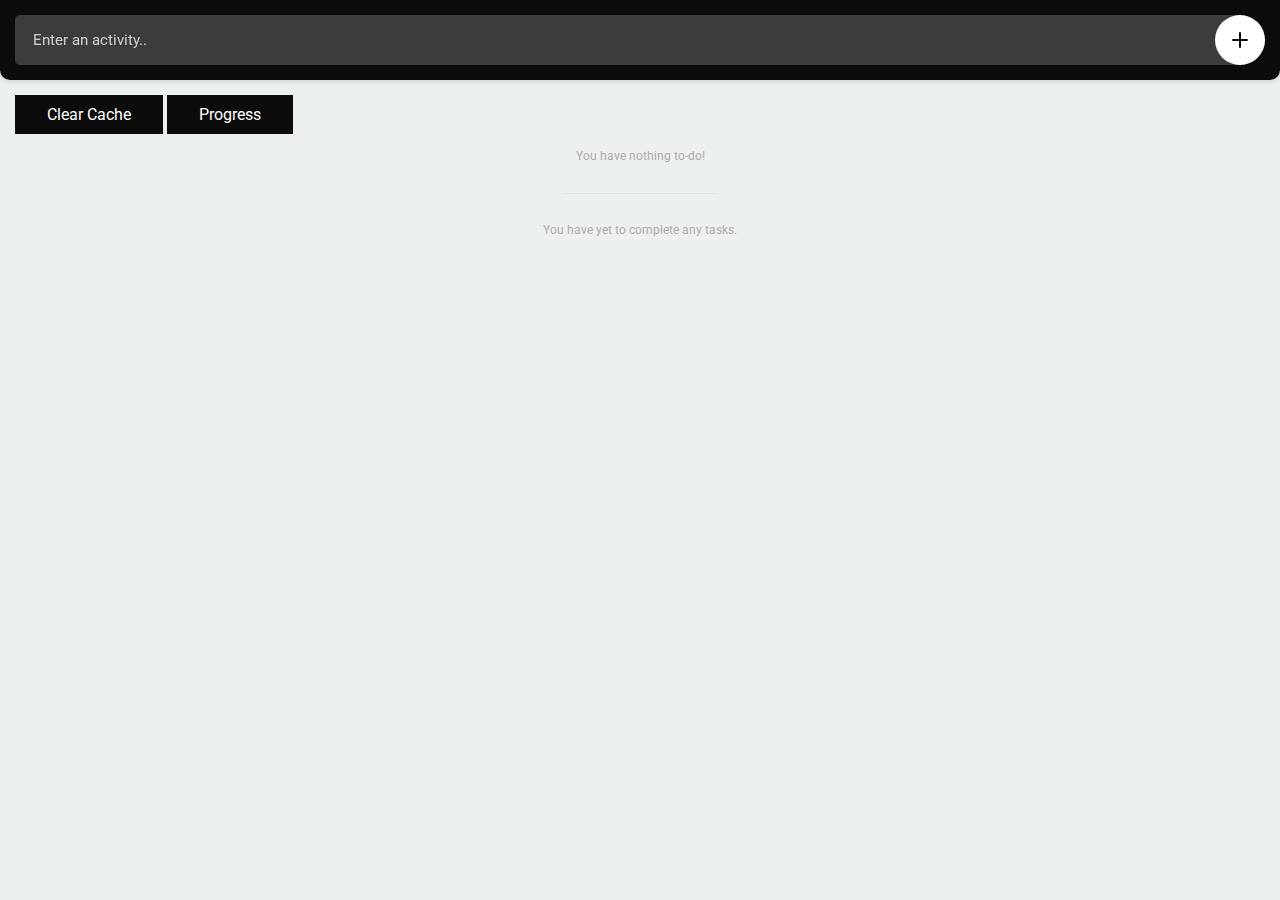
<file: index.html>
<!DOCTYPE html>
<html>
	<head>
        <!-- Content Type Meta tag -->
        <meta http-equiv="Content-Type" content="text/html; charset=UTF-8">
        
        <!--Responsive Viewport Meta tag-->
        <meta name="viewport" content="width=device-width, initial-scale=1, user-scalable=no">
        
        
		<title>Todo list app</title>
        
		<!-- Roboto font embed -->
		<link href="https://fonts.googleapis.com/css?family=Roboto:400,500,700" rel="stylesheet">

		<!-- Stylesheets -->
		<link rel="stylesheet" type="text/css" href="css/reset.min.css">
		<link rel="stylesheet" type="text/css" href="css/style.css">
	</head>
	<body>

		<div id="first">
			<header>
				<input type="text" placeholder="Enter an activity.." id="item">
				<button id="add">
					<svg version="1.1" xmlns="http://www.w3.org/2000/svg" xmlns:xlink="http://www.w3.org/1999/xlink" x="0px" y="0px"viewBox="0 0 16 16" style="enable-background:new 0 0 16 16;" xml:space="preserve"><g><path class="fill" d="M16,8c0,0.5-0.5,1-1,1H9v6c0,0.5-0.5,1-1,1s-1-0.5-1-1V9H1C0.5,9,0,8.5,0,8s0.5-1,1-1h6V1c0-0.5,0.5-1,1-1s1,0.5,1,1v6h6C15.5,7,16,7.5,16,8z"/></g></svg>
				</button>
			</header>
	
			<div class="container">
				<button id="first_button" class="button">Clear Cache</button>
				<button id="second_button" class="button">Progress</button>
				<!-- Uncompleted tasks -->
				<ul class="todo" id="todo"></ul>
	
				<!-- Completed tasks -->
				<ul class="todo" id="completed"></ul>
			</div>
		</div>

		<div id="second" class="hidden">
			<div class="container">
				<button id="third_button" class="button">Clear Cache</button>
				<button id="fourth_button" class="button">Go Back</button>
			</div>
			<section id="main" class="wrapper">
				<div class="container">
					<select>
						<option value="-1">Select</option>
					</select>
				</div>
			</section>
			<div class="container">
				<div id="division">
					
				</div>
			</div>
		</div>

		<!-- JavaScripts -->
		<script type="text/javascript" src="https://d3js.org/d3.v3.js"></script>
		<script type="text/javascript" src="js/script.js" ></script>
		<script type="text/javascript" src="js/script2.js" ></script>
	</body>
</html>
</file>
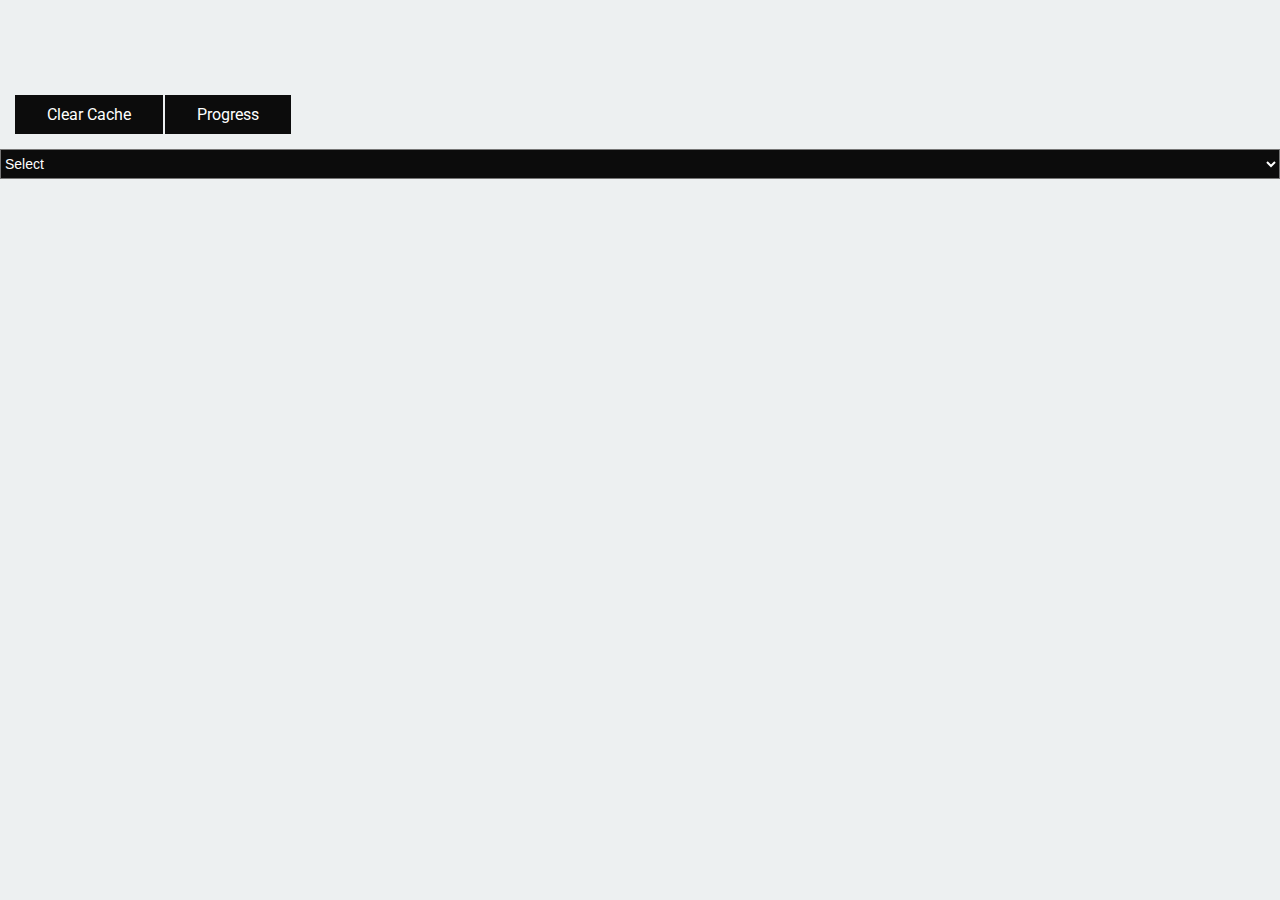
<file: chart.html>
<!DOCTYPE html>
<meta charset="utf-8">
<style>

body {
  font: 10px sans-serif;
}

.axis path,
.axis line {
  fill: none;
  stroke: #000;
  shape-rendering: crispEdges;
}

.grid path,
.grid line {
  fill: none;
  stroke: rgba(0, 0, 0, 0.25);
  shape-rendering: crispEdges;
}

.x.axis path {
  display: none;
}

.line {
  fill: none;
  stroke-width: 2.5px;
}
</style>
<head>
    <!-- Content Type Meta tag -->
    <meta http-equiv="Content-Type" content="text/html; charset=UTF-8">
    
    <!--Responsive Viewport Meta tag-->
    <meta name="viewport" content="width=device-width, initial-scale=1, user-scalable=no">
    
    
    <title>Todo list app</title>
    
    <!-- Roboto font embed -->
    <link href="https://fonts.googleapis.com/css?family=Roboto:400,500,700" rel="stylesheet">

    <!-- Stylesheets -->
    <link rel="stylesheet" type="text/css" href="css/reset.min.css">
    <!-- <link rel="stylesheet" type="text/css" href="css/main.css"> -->
    <link rel="stylesheet" type="text/css" href="css/style.css">
</head>
<body>
    <div class="container">
        <button class="button">Clear Cache</button>
        <button class="button">Progress</button>
    </div>
    <section id="main" class="wrapper">
        <div class="inner">
            <select>
                <option value="-1">Select</option>
            </select>
        </div>
    </section>
    <div class="container">
        <div id="division">
            
        </div>
    </div>
<script src="https://d3js.org/d3.v3.js"></script>
<script type="text/javascript" src="js/script2.js"></script>
<script type="text/javascript" src="js/script.js" ></script>
</body>
</html>
</file>
<file: css/style.css>
@charset "UTF-8";

body {
  background: #edf0f1;
  padding: 80px 0 0 0;
}

body, input, button {
  font-family: 'Roboto', sans-serif;
}

.noFill {
  fill: none;
}

header {
  width: 100%;
  height: 80px;

  position: fixed;
  padding: 15px;
  top: 0;
  left: 0;
  z-index: 5;

  background: #0c0c0c;
  box-shadow: 0px 2px 4px rgba(44, 62, 80, 0.15);
  border-bottom-right-radius: 10px;
  border-bottom-left-radius: 10px;
}

header input {
  width: 100%;
  height: 50px;
  float: left;
  color: #fff;
  font-size: 15px;
  font-weight: 400;
  text-indent: 18px;
  padding: 0 60px 0 0;
  background: rgba(255, 255, 255, 0.2);
  border-radius: 5px 25px 25px 5px;
  border: 0px;
  box-shadow: none;
  outline: none;

  -webkit-appearance: none;
  -moz-appearance: none;
}

header input::-webkit-input-placeholder {
  color: rgba(255, 255, 255, 0.75);
}

header input:-moz-input-placeholder {
  color: rgba(255, 255, 255, 0.75);
}

header input::-moz-input-placeholder {
  color: rgba(255, 255, 255, 0.75);
}

header input:-ms-input-placeholder {
  color: rgba(255, 255, 255, 0.75);
}

header button {
  width: 50px;
  height: 50px;

  position:absolute;
  top:15px;
  right:15px;
  z-index:2;

  border-radius: 25px;
  background: #fff;
  border: 0px;
  box-shadow: none;
  outline: none;
  cursor: pointer;

  -webkit-appearance: none;
  -moz-appearance: none;
}

header button svg {
  width: 16px;
  height: 16px;

  position: absolute;
  top: 50%;
  left: 50%;

  margin: -8px 0 0 -8px;
}

header button svg .fill {
  fill: #0c0c0c;
}

.container {
  width: 100%;
  float: left;
  padding: 15px;
}

ul.todo {
  width: 100%;
  float: left;
}

ul.todo li {
  width: 100%;
  min-height: 50px;
  float: left;
  font-size: 14px;
  font-weight: 500;
  color: #444;
  line-height: 22px;

  background: #fff;
  border-radius: 5px;
  position: relative;
  box-shadow: 0px 1px 2px rgba(44, 62, 80, 0.10);
  margin: 0 0 10px 0;
  padding: 14px 100px 14px 14px;
  word-break: break-word;
}

ul.todo li:last-of-type {
  margin: 0;
}

ul.todo li .buttons {
  width: 100px;
  height: 50px;

  position: absolute;
  top: 0;
  right: 0;
}

ul.todo li .buttons button {
  width: 50px;
  height: 50px;
  float: left;
  background: none;
  position: relative;
  border: 0px;
  box-shadow: none;
  outline: none;
  cursor: pointer;

  -webkit-appearance: none;
  -moz-appearance: none;
}

ul.todo li .buttons button:last-of-type:before {
  content: '';
  width: 1px;
  height: 30px;
  background: #edf0f1;

  position: absolute;
  top: 10px;
  left: 0;
}

ul.todo li .buttons button svg {
  width: 22px;
  height: 22px;

  position: absolute;
  top: 50%;
  left: 50%;

  margin: -11px 0 0 -11px;
}

ul.todo li .buttons button.complete svg {
  border-radius: 11px;
  border: 1.5px solid #0c0c0c;

  transition: background 0.2s ease;
}

ul.todo#completed li .buttons button.complete svg {
  background: #0c0c0c;
  border: 0px;
}

ul.todo:not(#completed) li .buttons button.complete:hover svg {
  background: rgba(10, 10, 10, 0.75);
}

ul.todo:not(#completed) li .buttons button.complete:hover svg .fill {
  fill: #fff;
}

ul.todo#completed li .buttons button.complete svg .fill {
  fill: #fff;
}

ul.todo li .buttons button svg .fill {
  transition: fill 0.2s ease;
}

ul.todo li .buttons button.remove svg .fill {
  fill: #c0cecb;
}

ul.todo li .buttons button.remove:hover svg .fill {
  fill: #0c0c0c;
}

ul.todo li .buttons button.complete svg .fill {
  fill: #0c0c0c;
}

ul.todo#completed {
  position: relative;
  padding: 60px 0 0 0;
}

ul.todo#completed:before {
  content: '';
  width: 150px;
  height: 1px;
  background: #d8e5e0;

  position: absolute;
  top: 30px;
  left: 50%;

  margin: 0 0 0 -75px;
}

ul.todo#todo:empty:after {
  content: 'You have nothing to-do!';
  margin: 15px 0 0 0;
}

ul.todo#completed:empty:after {
  content: 'You have yet to complete any tasks.';
}

ul.todo#todo:after,
ul.todo#completed:after {
  width: 100%;
  display: block;
  text-align: center;
  font-size: 12px;
  color: #aaa;
}
.button {
  background-color: #0c0c0c;
  border: none;
  color: white;
  padding: 10px 32px;
  text-align: center;
  text-decoration: none;
  display: inline-block;
  font-size: 16px;
  cursor: pointer;
}

.button:hover{
  background-color: brown;
}

.hidden{
  display: none;
}

select{
  height: 30px;
  width: 100%;
  background-color: #0c0c0c;
  color: white;
  font-size: 14px;
}
</file>
<file: css/main.css>
@charset "UTF-8";
@import url(font-awesome.min.css);
@import "https://fonts.googleapis.com/css?family=Source+Sans+Pro:300,400,600";

/*
	Projection by TEMPLATED
	templated.co @templatedco
	Released for free under the Creative Commons Attribution 3.0 license (templated.co/license)
*/

/* Reset */

	html, body, div, span, applet, object, iframe, h1, h2, h3, h4, h5, h6, p, blockquote, pre, a, abbr, acronym, address, big, cite, code, del, dfn, em, img, ins, kbd, q, s, samp, small, strike, strong, sub, sup, tt, var, b, u, i, center, dl, dt, dd, ol, ul, li, fieldset, form, label, legend, table, caption, tbody, tfoot, thead, tr, th, td, article, aside, canvas, details, embed, figure, figcaption, footer, header, hgroup, menu, nav, output, ruby, section, summary, time, mark, audio, video {
		margin: 0;
		padding: 0;
		border: 0;
		font-size: 100%;
		font: inherit;
		vertical-align: baseline;
	}

	article, aside, details, figcaption, figure, footer, header, hgroup, menu, nav, section {
		display: block;
	}

	body {
		line-height: 1;
	}

	ol, ul {
		list-style: none;
	}

	blockquote, q {
		quotes: none;
	}

	blockquote:before, blockquote:after, q:before, q:after {
		content: '';
		content: none;
	}

	table {
		border-collapse: collapse;
		border-spacing: 0;
	}

	body {
		-webkit-text-size-adjust: none;
	}

/* Box Model */

	*, *:before, *:after {
		-moz-box-sizing: border-box;
		-webkit-box-sizing: border-box;
		box-sizing: border-box;
	}

/* Containers */

	.container {
		margin-left: auto;
		margin-right: auto;
	}

	.container.\31 25\25 {
		width: 100%;
		max-width: 100em;
		min-width: 80em;
	}

	.container.\37 5\25 {
		width: 60em;
	}

	.container.\35 0\25 {
		width: 40em;
	}

	.container.\32 5\25 {
		width: 20em;
	}

	.container {
		width: 80em;
	}

	@media screen and (max-width: 1680px) {

		.container.\31 25\25 {
			width: 100%;
			max-width: 100em;
			min-width: 80em;
		}

		.container.\37 5\25 {
			width: 60em;
		}

		.container.\35 0\25 {
			width: 40em;
		}

		.container.\32 5\25 {
			width: 20em;
		}

		.container {
			width: 80em;
		}

	}

	@media screen and (max-width: 1280px) {

		.container.\31 25\25 {
			width: 100%;
			max-width: 81.25em;
			min-width: 65em;
		}

		.container.\37 5\25 {
			width: 48.75em;
		}

		.container.\35 0\25 {
			width: 32.5em;
		}

		.container.\32 5\25 {
			width: 16.25em;
		}

		.container {
			width: 65em;
		}

	}

	@media screen and (max-width: 980px) {

		.container.\31 25\25 {
			width: 100%;
			max-width: 112.5%;
			min-width: 90%;
		}

		.container.\37 5\25 {
			width: 67.5%;
		}

		.container.\35 0\25 {
			width: 45%;
		}

		.container.\32 5\25 {
			width: 22.5%;
		}

		.container {
			width: 90%;
		}

	}

	@media screen and (max-width: 736px) {

		.container.\31 25\25 {
			width: 100%;
			max-width: 112.5%;
			min-width: 90%;
		}

		.container.\37 5\25 {
			width: 67.5%;
		}

		.container.\35 0\25 {
			width: 45%;
		}

		.container.\32 5\25 {
			width: 22.5%;
		}

		.container {
			width: 90% !important;
		}

	}

	@media screen and (max-width: 480px) {

		.container.\31 25\25 {
			width: 100%;
			max-width: 112.5%;
			min-width: 90%;
		}

		.container.\37 5\25 {
			width: 67.5%;
		}

		.container.\35 0\25 {
			width: 45%;
		}

		.container.\32 5\25 {
			width: 22.5%;
		}

		.container {
			width: 90% !important;
		}

	}

/* Grid */

	.row {
		border-bottom: solid 1px transparent;
		-moz-box-sizing: border-box;
		-webkit-box-sizing: border-box;
		box-sizing: border-box;
	}

	.row > * {
		float: left;
		-moz-box-sizing: border-box;
		-webkit-box-sizing: border-box;
		box-sizing: border-box;
	}

	.row:after, .row:before {
		content: '';
		display: block;
		clear: both;
		height: 0;
	}

	.row.uniform > * > :first-child {
		margin-top: 0;
	}

	.row.uniform > * > :last-child {
		margin-bottom: 0;
	}

	.row.\30 \25 > * {
		padding: 0 0 0 0em;
	}

	.row.\30 \25 {
		margin: 0 0 -1px 0em;
	}

	.row.uniform.\30 \25 > * {
		padding: 0em 0 0 0em;
	}

	.row.uniform.\30 \25 {
		margin: 0em 0 -1px 0em;
	}

	.row > * {
		padding: 0 0 0 2em;
	}

	.row {
		margin: 0 0 -1px -2em;
	}

	.row.uniform > * {
		padding: 2em 0 0 2em;
	}

	.row.uniform {
		margin: -2em 0 -1px -2em;
	}

	.row.\32 00\25 > * {
		padding: 0 0 0 4em;
	}

	.row.\32 00\25 {
		margin: 0 0 -1px -4em;
	}

	.row.uniform.\32 00\25 > * {
		padding: 4em 0 0 4em;
	}

	.row.uniform.\32 00\25 {
		margin: -4em 0 -1px -4em;
	}

	.row.\31 50\25 > * {
		padding: 0 0 0 3em;
	}

	.row.\31 50\25 {
		margin: 0 0 -1px -3em;
	}

	.row.uniform.\31 50\25 > * {
		padding: 3em 0 0 3em;
	}

	.row.uniform.\31 50\25 {
		margin: -3em 0 -1px -3em;
	}

	.row.\35 0\25 > * {
		padding: 0 0 0 1em;
	}

	.row.\35 0\25 {
		margin: 0 0 -1px -1em;
	}

	.row.uniform.\35 0\25 > * {
		padding: 1em 0 0 1em;
	}

	.row.uniform.\35 0\25 {
		margin: -1em 0 -1px -1em;
	}

	.row.\32 5\25 > * {
		padding: 0 0 0 0.5em;
	}

	.row.\32 5\25 {
		margin: 0 0 -1px -0.5em;
	}

	.row.uniform.\32 5\25 > * {
		padding: 0.5em 0 0 0.5em;
	}

	.row.uniform.\32 5\25 {
		margin: -0.5em 0 -1px -0.5em;
	}

	.\31 2u, .\31 2u\24 {
		width: 100%;
		clear: none;
		margin-left: 0;
	}

	.\31 1u, .\31 1u\24 {
		width: 91.6666666667%;
		clear: none;
		margin-left: 0;
	}

	.\31 0u, .\31 0u\24 {
		width: 83.3333333333%;
		clear: none;
		margin-left: 0;
	}

	.\39 u, .\39 u\24 {
		width: 75%;
		clear: none;
		margin-left: 0;
	}

	.\38 u, .\38 u\24 {
		width: 66.6666666667%;
		clear: none;
		margin-left: 0;
	}

	.\37 u, .\37 u\24 {
		width: 58.3333333333%;
		clear: none;
		margin-left: 0;
	}

	.\36 u, .\36 u\24 {
		width: 50%;
		clear: none;
		margin-left: 0;
	}

	.\35 u, .\35 u\24 {
		width: 41.6666666667%;
		clear: none;
		margin-left: 0;
	}

	.\34 u, .\34 u\24 {
		width: 33.3333333333%;
		clear: none;
		margin-left: 0;
	}

	.\33 u, .\33 u\24 {
		width: 25%;
		clear: none;
		margin-left: 0;
	}

	.\32 u, .\32 u\24 {
		width: 16.6666666667%;
		clear: none;
		margin-left: 0;
	}

	.\31 u, .\31 u\24 {
		width: 8.3333333333%;
		clear: none;
		margin-left: 0;
	}

	.\31 2u\24 + *,
	.\31 1u\24 + *,
	.\31 0u\24 + *,
	.\39 u\24 + *,
	.\38 u\24 + *,
	.\37 u\24 + *,
	.\36 u\24 + *,
	.\35 u\24 + *,
	.\34 u\24 + *,
	.\33 u\24 + *,
	.\32 u\24 + *,
	.\31 u\24 + * {
		clear: left;
	}

	.\-11u {
		margin-left: 91.66667%;
	}

	.\-10u {
		margin-left: 83.33333%;
	}

	.\-9u {
		margin-left: 75%;
	}

	.\-8u {
		margin-left: 66.66667%;
	}

	.\-7u {
		margin-left: 58.33333%;
	}

	.\-6u {
		margin-left: 50%;
	}

	.\-5u {
		margin-left: 41.66667%;
	}

	.\-4u {
		margin-left: 33.33333%;
	}

	.\-3u {
		margin-left: 25%;
	}

	.\-2u {
		margin-left: 16.66667%;
	}

	.\-1u {
		margin-left: 8.33333%;
	}

	@media screen and (max-width: 1680px) {

		.row > * {
			padding: 0 0 0 2em;
		}

		.row {
			margin: 0 0 -1px -2em;
		}

		.row.uniform > * {
			padding: 2em 0 0 2em;
		}

		.row.uniform {
			margin: -2em 0 -1px -2em;
		}

		.row.\32 00\25 > * {
			padding: 0 0 0 4em;
		}

		.row.\32 00\25 {
			margin: 0 0 -1px -4em;
		}

		.row.uniform.\32 00\25 > * {
			padding: 4em 0 0 4em;
		}

		.row.uniform.\32 00\25 {
			margin: -4em 0 -1px -4em;
		}

		.row.\31 50\25 > * {
			padding: 0 0 0 3em;
		}

		.row.\31 50\25 {
			margin: 0 0 -1px -3em;
		}

		.row.uniform.\31 50\25 > * {
			padding: 3em 0 0 3em;
		}

		.row.uniform.\31 50\25 {
			margin: -3em 0 -1px -3em;
		}

		.row.\35 0\25 > * {
			padding: 0 0 0 1em;
		}

		.row.\35 0\25 {
			margin: 0 0 -1px -1em;
		}

		.row.uniform.\35 0\25 > * {
			padding: 1em 0 0 1em;
		}

		.row.uniform.\35 0\25 {
			margin: -1em 0 -1px -1em;
		}

		.row.\32 5\25 > * {
			padding: 0 0 0 0.5em;
		}

		.row.\32 5\25 {
			margin: 0 0 -1px -0.5em;
		}

		.row.uniform.\32 5\25 > * {
			padding: 0.5em 0 0 0.5em;
		}

		.row.uniform.\32 5\25 {
			margin: -0.5em 0 -1px -0.5em;
		}

		.\31 2u\28xlarge\29, .\31 2u\24\28xlarge\29 {
			width: 100%;
			clear: none;
			margin-left: 0;
		}

		.\31 1u\28xlarge\29, .\31 1u\24\28xlarge\29 {
			width: 91.6666666667%;
			clear: none;
			margin-left: 0;
		}

		.\31 0u\28xlarge\29, .\31 0u\24\28xlarge\29 {
			width: 83.3333333333%;
			clear: none;
			margin-left: 0;
		}

		.\39 u\28xlarge\29, .\39 u\24\28xlarge\29 {
			width: 75%;
			clear: none;
			margin-left: 0;
		}

		.\38 u\28xlarge\29, .\38 u\24\28xlarge\29 {
			width: 66.6666666667%;
			clear: none;
			margin-left: 0;
		}

		.\37 u\28xlarge\29, .\37 u\24\28xlarge\29 {
			width: 58.3333333333%;
			clear: none;
			margin-left: 0;
		}

		.\36 u\28xlarge\29, .\36 u\24\28xlarge\29 {
			width: 50%;
			clear: none;
			margin-left: 0;
		}

		.\35 u\28xlarge\29, .\35 u\24\28xlarge\29 {
			width: 41.6666666667%;
			clear: none;
			margin-left: 0;
		}

		.\34 u\28xlarge\29, .\34 u\24\28xlarge\29 {
			width: 33.3333333333%;
			clear: none;
			margin-left: 0;
		}

		.\33 u\28xlarge\29, .\33 u\24\28xlarge\29 {
			width: 25%;
			clear: none;
			margin-left: 0;
		}

		.\32 u\28xlarge\29, .\32 u\24\28xlarge\29 {
			width: 16.6666666667%;
			clear: none;
			margin-left: 0;
		}

		.\31 u\28xlarge\29, .\31 u\24\28xlarge\29 {
			width: 8.3333333333%;
			clear: none;
			margin-left: 0;
		}

		.\31 2u\24\28xlarge\29 + *,
		.\31 1u\24\28xlarge\29 + *,
		.\31 0u\24\28xlarge\29 + *,
		.\39 u\24\28xlarge\29 + *,
		.\38 u\24\28xlarge\29 + *,
		.\37 u\24\28xlarge\29 + *,
		.\36 u\24\28xlarge\29 + *,
		.\35 u\24\28xlarge\29 + *,
		.\34 u\24\28xlarge\29 + *,
		.\33 u\24\28xlarge\29 + *,
		.\32 u\24\28xlarge\29 + *,
		.\31 u\24\28xlarge\29 + * {
			clear: left;
		}

		.\-11u\28xlarge\29 {
			margin-left: 91.66667%;
		}

		.\-10u\28xlarge\29 {
			margin-left: 83.33333%;
		}

		.\-9u\28xlarge\29 {
			margin-left: 75%;
		}

		.\-8u\28xlarge\29 {
			margin-left: 66.66667%;
		}

		.\-7u\28xlarge\29 {
			margin-left: 58.33333%;
		}

		.\-6u\28xlarge\29 {
			margin-left: 50%;
		}

		.\-5u\28xlarge\29 {
			margin-left: 41.66667%;
		}

		.\-4u\28xlarge\29 {
			margin-left: 33.33333%;
		}

		.\-3u\28xlarge\29 {
			margin-left: 25%;
		}

		.\-2u\28xlarge\29 {
			margin-left: 16.66667%;
		}

		.\-1u\28xlarge\29 {
			margin-left: 8.33333%;
		}

	}

	@media screen and (max-width: 1280px) {

		.row > * {
			padding: 0 0 0 1.5em;
		}

		.row {
			margin: 0 0 -1px -1.5em;
		}

		.row.uniform > * {
			padding: 1.5em 0 0 1.5em;
		}

		.row.uniform {
			margin: -1.5em 0 -1px -1.5em;
		}

		.row.\32 00\25 > * {
			padding: 0 0 0 3em;
		}

		.row.\32 00\25 {
			margin: 0 0 -1px -3em;
		}

		.row.uniform.\32 00\25 > * {
			padding: 3em 0 0 3em;
		}

		.row.uniform.\32 00\25 {
			margin: -3em 0 -1px -3em;
		}

		.row.\31 50\25 > * {
			padding: 0 0 0 2.25em;
		}

		.row.\31 50\25 {
			margin: 0 0 -1px -2.25em;
		}

		.row.uniform.\31 50\25 > * {
			padding: 2.25em 0 0 2.25em;
		}

		.row.uniform.\31 50\25 {
			margin: -2.25em 0 -1px -2.25em;
		}

		.row.\35 0\25 > * {
			padding: 0 0 0 0.75em;
		}

		.row.\35 0\25 {
			margin: 0 0 -1px -0.75em;
		}

		.row.uniform.\35 0\25 > * {
			padding: 0.75em 0 0 0.75em;
		}

		.row.uniform.\35 0\25 {
			margin: -0.75em 0 -1px -0.75em;
		}

		.row.\32 5\25 > * {
			padding: 0 0 0 0.375em;
		}

		.row.\32 5\25 {
			margin: 0 0 -1px -0.375em;
		}

		.row.uniform.\32 5\25 > * {
			padding: 0.375em 0 0 0.375em;
		}

		.row.uniform.\32 5\25 {
			margin: -0.375em 0 -1px -0.375em;
		}

		.\31 2u\28large\29, .\31 2u\24\28large\29 {
			width: 100%;
			clear: none;
			margin-left: 0;
		}

		.\31 1u\28large\29, .\31 1u\24\28large\29 {
			width: 91.6666666667%;
			clear: none;
			margin-left: 0;
		}

		.\31 0u\28large\29, .\31 0u\24\28large\29 {
			width: 83.3333333333%;
			clear: none;
			margin-left: 0;
		}

		.\39 u\28large\29, .\39 u\24\28large\29 {
			width: 75%;
			clear: none;
			margin-left: 0;
		}

		.\38 u\28large\29, .\38 u\24\28large\29 {
			width: 66.6666666667%;
			clear: none;
			margin-left: 0;
		}

		.\37 u\28large\29, .\37 u\24\28large\29 {
			width: 58.3333333333%;
			clear: none;
			margin-left: 0;
		}

		.\36 u\28large\29, .\36 u\24\28large\29 {
			width: 50%;
			clear: none;
			margin-left: 0;
		}

		.\35 u\28large\29, .\35 u\24\28large\29 {
			width: 41.6666666667%;
			clear: none;
			margin-left: 0;
		}

		.\34 u\28large\29, .\34 u\24\28large\29 {
			width: 33.3333333333%;
			clear: none;
			margin-left: 0;
		}

		.\33 u\28large\29, .\33 u\24\28large\29 {
			width: 25%;
			clear: none;
			margin-left: 0;
		}

		.\32 u\28large\29, .\32 u\24\28large\29 {
			width: 16.6666666667%;
			clear: none;
			margin-left: 0;
		}

		.\31 u\28large\29, .\31 u\24\28large\29 {
			width: 8.3333333333%;
			clear: none;
			margin-left: 0;
		}

		.\31 2u\24\28large\29 + *,
		.\31 1u\24\28large\29 + *,
		.\31 0u\24\28large\29 + *,
		.\39 u\24\28large\29 + *,
		.\38 u\24\28large\29 + *,
		.\37 u\24\28large\29 + *,
		.\36 u\24\28large\29 + *,
		.\35 u\24\28large\29 + *,
		.\34 u\24\28large\29 + *,
		.\33 u\24\28large\29 + *,
		.\32 u\24\28large\29 + *,
		.\31 u\24\28large\29 + * {
			clear: left;
		}

		.\-11u\28large\29 {
			margin-left: 91.66667%;
		}

		.\-10u\28large\29 {
			margin-left: 83.33333%;
		}

		.\-9u\28large\29 {
			margin-left: 75%;
		}

		.\-8u\28large\29 {
			margin-left: 66.66667%;
		}

		.\-7u\28large\29 {
			margin-left: 58.33333%;
		}

		.\-6u\28large\29 {
			margin-left: 50%;
		}

		.\-5u\28large\29 {
			margin-left: 41.66667%;
		}

		.\-4u\28large\29 {
			margin-left: 33.33333%;
		}

		.\-3u\28large\29 {
			margin-left: 25%;
		}

		.\-2u\28large\29 {
			margin-left: 16.66667%;
		}

		.\-1u\28large\29 {
			margin-left: 8.33333%;
		}

	}

	@media screen and (max-width: 980px) {

		.row > * {
			padding: 0 0 0 1.5em;
		}

		.row {
			margin: 0 0 -1px -1.5em;
		}

		.row.uniform > * {
			padding: 1.5em 0 0 1.5em;
		}

		.row.uniform {
			margin: -1.5em 0 -1px -1.5em;
		}

		.row.\32 00\25 > * {
			padding: 0 0 0 3em;
		}

		.row.\32 00\25 {
			margin: 0 0 -1px -3em;
		}

		.row.uniform.\32 00\25 > * {
			padding: 3em 0 0 3em;
		}

		.row.uniform.\32 00\25 {
			margin: -3em 0 -1px -3em;
		}

		.row.\31 50\25 > * {
			padding: 0 0 0 2.25em;
		}

		.row.\31 50\25 {
			margin: 0 0 -1px -2.25em;
		}

		.row.uniform.\31 50\25 > * {
			padding: 2.25em 0 0 2.25em;
		}

		.row.uniform.\31 50\25 {
			margin: -2.25em 0 -1px -2.25em;
		}

		.row.\35 0\25 > * {
			padding: 0 0 0 0.75em;
		}

		.row.\35 0\25 {
			margin: 0 0 -1px -0.75em;
		}

		.row.uniform.\35 0\25 > * {
			padding: 0.75em 0 0 0.75em;
		}

		.row.uniform.\35 0\25 {
			margin: -0.75em 0 -1px -0.75em;
		}

		.row.\32 5\25 > * {
			padding: 0 0 0 0.375em;
		}

		.row.\32 5\25 {
			margin: 0 0 -1px -0.375em;
		}

		.row.uniform.\32 5\25 > * {
			padding: 0.375em 0 0 0.375em;
		}

		.row.uniform.\32 5\25 {
			margin: -0.375em 0 -1px -0.375em;
		}

		.\31 2u\28medium\29, .\31 2u\24\28medium\29 {
			width: 100%;
			clear: none;
			margin-left: 0;
		}

		.\31 1u\28medium\29, .\31 1u\24\28medium\29 {
			width: 91.6666666667%;
			clear: none;
			margin-left: 0;
		}

		.\31 0u\28medium\29, .\31 0u\24\28medium\29 {
			width: 83.3333333333%;
			clear: none;
			margin-left: 0;
		}

		.\39 u\28medium\29, .\39 u\24\28medium\29 {
			width: 75%;
			clear: none;
			margin-left: 0;
		}

		.\38 u\28medium\29, .\38 u\24\28medium\29 {
			width: 66.6666666667%;
			clear: none;
			margin-left: 0;
		}

		.\37 u\28medium\29, .\37 u\24\28medium\29 {
			width: 58.3333333333%;
			clear: none;
			margin-left: 0;
		}

		.\36 u\28medium\29, .\36 u\24\28medium\29 {
			width: 50%;
			clear: none;
			margin-left: 0;
		}

		.\35 u\28medium\29, .\35 u\24\28medium\29 {
			width: 41.6666666667%;
			clear: none;
			margin-left: 0;
		}

		.\34 u\28medium\29, .\34 u\24\28medium\29 {
			width: 33.3333333333%;
			clear: none;
			margin-left: 0;
		}

		.\33 u\28medium\29, .\33 u\24\28medium\29 {
			width: 25%;
			clear: none;
			margin-left: 0;
		}

		.\32 u\28medium\29, .\32 u\24\28medium\29 {
			width: 16.6666666667%;
			clear: none;
			margin-left: 0;
		}

		.\31 u\28medium\29, .\31 u\24\28medium\29 {
			width: 8.3333333333%;
			clear: none;
			margin-left: 0;
		}

		.\31 2u\24\28medium\29 + *,
		.\31 1u\24\28medium\29 + *,
		.\31 0u\24\28medium\29 + *,
		.\39 u\24\28medium\29 + *,
		.\38 u\24\28medium\29 + *,
		.\37 u\24\28medium\29 + *,
		.\36 u\24\28medium\29 + *,
		.\35 u\24\28medium\29 + *,
		.\34 u\24\28medium\29 + *,
		.\33 u\24\28medium\29 + *,
		.\32 u\24\28medium\29 + *,
		.\31 u\24\28medium\29 + * {
			clear: left;
		}

		.\-11u\28medium\29 {
			margin-left: 91.66667%;
		}

		.\-10u\28medium\29 {
			margin-left: 83.33333%;
		}

		.\-9u\28medium\29 {
			margin-left: 75%;
		}

		.\-8u\28medium\29 {
			margin-left: 66.66667%;
		}

		.\-7u\28medium\29 {
			margin-left: 58.33333%;
		}

		.\-6u\28medium\29 {
			margin-left: 50%;
		}

		.\-5u\28medium\29 {
			margin-left: 41.66667%;
		}

		.\-4u\28medium\29 {
			margin-left: 33.33333%;
		}

		.\-3u\28medium\29 {
			margin-left: 25%;
		}

		.\-2u\28medium\29 {
			margin-left: 16.66667%;
		}

		.\-1u\28medium\29 {
			margin-left: 8.33333%;
		}

	}

	@media screen and (max-width: 736px) {

		.row > * {
			padding: 0 0 0 1.25em;
		}

		.row {
			margin: 0 0 -1px -1.25em;
		}

		.row.uniform > * {
			padding: 1.25em 0 0 1.25em;
		}

		.row.uniform {
			margin: -1.25em 0 -1px -1.25em;
		}

		.row.\32 00\25 > * {
			padding: 0 0 0 2.5em;
		}

		.row.\32 00\25 {
			margin: 0 0 -1px -2.5em;
		}

		.row.uniform.\32 00\25 > * {
			padding: 2.5em 0 0 2.5em;
		}

		.row.uniform.\32 00\25 {
			margin: -2.5em 0 -1px -2.5em;
		}

		.row.\31 50\25 > * {
			padding: 0 0 0 1.875em;
		}

		.row.\31 50\25 {
			margin: 0 0 -1px -1.875em;
		}

		.row.uniform.\31 50\25 > * {
			padding: 1.875em 0 0 1.875em;
		}

		.row.uniform.\31 50\25 {
			margin: -1.875em 0 -1px -1.875em;
		}

		.row.\35 0\25 > * {
			padding: 0 0 0 0.625em;
		}

		.row.\35 0\25 {
			margin: 0 0 -1px -0.625em;
		}

		.row.uniform.\35 0\25 > * {
			padding: 0.625em 0 0 0.625em;
		}

		.row.uniform.\35 0\25 {
			margin: -0.625em 0 -1px -0.625em;
		}

		.row.\32 5\25 > * {
			padding: 0 0 0 0.3125em;
		}

		.row.\32 5\25 {
			margin: 0 0 -1px -0.3125em;
		}

		.row.uniform.\32 5\25 > * {
			padding: 0.3125em 0 0 0.3125em;
		}

		.row.uniform.\32 5\25 {
			margin: -0.3125em 0 -1px -0.3125em;
		}

		.\31 2u\28small\29, .\31 2u\24\28small\29 {
			width: 100%;
			clear: none;
			margin-left: 0;
		}

		.\31 1u\28small\29, .\31 1u\24\28small\29 {
			width: 91.6666666667%;
			clear: none;
			margin-left: 0;
		}

		.\31 0u\28small\29, .\31 0u\24\28small\29 {
			width: 83.3333333333%;
			clear: none;
			margin-left: 0;
		}

		.\39 u\28small\29, .\39 u\24\28small\29 {
			width: 75%;
			clear: none;
			margin-left: 0;
		}

		.\38 u\28small\29, .\38 u\24\28small\29 {
			width: 66.6666666667%;
			clear: none;
			margin-left: 0;
		}

		.\37 u\28small\29, .\37 u\24\28small\29 {
			width: 58.3333333333%;
			clear: none;
			margin-left: 0;
		}

		.\36 u\28small\29, .\36 u\24\28small\29 {
			width: 50%;
			clear: none;
			margin-left: 0;
		}

		.\35 u\28small\29, .\35 u\24\28small\29 {
			width: 41.6666666667%;
			clear: none;
			margin-left: 0;
		}

		.\34 u\28small\29, .\34 u\24\28small\29 {
			width: 33.3333333333%;
			clear: none;
			margin-left: 0;
		}

		.\33 u\28small\29, .\33 u\24\28small\29 {
			width: 25%;
			clear: none;
			margin-left: 0;
		}

		.\32 u\28small\29, .\32 u\24\28small\29 {
			width: 16.6666666667%;
			clear: none;
			margin-left: 0;
		}

		.\31 u\28small\29, .\31 u\24\28small\29 {
			width: 8.3333333333%;
			clear: none;
			margin-left: 0;
		}

		.\31 2u\24\28small\29 + *,
		.\31 1u\24\28small\29 + *,
		.\31 0u\24\28small\29 + *,
		.\39 u\24\28small\29 + *,
		.\38 u\24\28small\29 + *,
		.\37 u\24\28small\29 + *,
		.\36 u\24\28small\29 + *,
		.\35 u\24\28small\29 + *,
		.\34 u\24\28small\29 + *,
		.\33 u\24\28small\29 + *,
		.\32 u\24\28small\29 + *,
		.\31 u\24\28small\29 + * {
			clear: left;
		}

		.\-11u\28small\29 {
			margin-left: 91.66667%;
		}

		.\-10u\28small\29 {
			margin-left: 83.33333%;
		}

		.\-9u\28small\29 {
			margin-left: 75%;
		}

		.\-8u\28small\29 {
			margin-left: 66.66667%;
		}

		.\-7u\28small\29 {
			margin-left: 58.33333%;
		}

		.\-6u\28small\29 {
			margin-left: 50%;
		}

		.\-5u\28small\29 {
			margin-left: 41.66667%;
		}

		.\-4u\28small\29 {
			margin-left: 33.33333%;
		}

		.\-3u\28small\29 {
			margin-left: 25%;
		}

		.\-2u\28small\29 {
			margin-left: 16.66667%;
		}

		.\-1u\28small\29 {
			margin-left: 8.33333%;
		}

	}

	@media screen and (max-width: 480px) {

		.row > * {
			padding: 0 0 0 1.25em;
		}

		.row {
			margin: 0 0 -1px -1.25em;
		}

		.row.uniform > * {
			padding: 1.25em 0 0 1.25em;
		}

		.row.uniform {
			margin: -1.25em 0 -1px -1.25em;
		}

		.row.\32 00\25 > * {
			padding: 0 0 0 2.5em;
		}

		.row.\32 00\25 {
			margin: 0 0 -1px -2.5em;
		}

		.row.uniform.\32 00\25 > * {
			padding: 2.5em 0 0 2.5em;
		}

		.row.uniform.\32 00\25 {
			margin: -2.5em 0 -1px -2.5em;
		}

		.row.\31 50\25 > * {
			padding: 0 0 0 1.875em;
		}

		.row.\31 50\25 {
			margin: 0 0 -1px -1.875em;
		}

		.row.uniform.\31 50\25 > * {
			padding: 1.875em 0 0 1.875em;
		}

		.row.uniform.\31 50\25 {
			margin: -1.875em 0 -1px -1.875em;
		}

		.row.\35 0\25 > * {
			padding: 0 0 0 0.625em;
		}

		.row.\35 0\25 {
			margin: 0 0 -1px -0.625em;
		}

		.row.uniform.\35 0\25 > * {
			padding: 0.625em 0 0 0.625em;
		}

		.row.uniform.\35 0\25 {
			margin: -0.625em 0 -1px -0.625em;
		}

		.row.\32 5\25 > * {
			padding: 0 0 0 0.3125em;
		}

		.row.\32 5\25 {
			margin: 0 0 -1px -0.3125em;
		}

		.row.uniform.\32 5\25 > * {
			padding: 0.3125em 0 0 0.3125em;
		}

		.row.uniform.\32 5\25 {
			margin: -0.3125em 0 -1px -0.3125em;
		}

		.\31 2u\28xsmall\29, .\31 2u\24\28xsmall\29 {
			width: 100%;
			clear: none;
			margin-left: 0;
		}

		.\31 1u\28xsmall\29, .\31 1u\24\28xsmall\29 {
			width: 91.6666666667%;
			clear: none;
			margin-left: 0;
		}

		.\31 0u\28xsmall\29, .\31 0u\24\28xsmall\29 {
			width: 83.3333333333%;
			clear: none;
			margin-left: 0;
		}

		.\39 u\28xsmall\29, .\39 u\24\28xsmall\29 {
			width: 75%;
			clear: none;
			margin-left: 0;
		}

		.\38 u\28xsmall\29, .\38 u\24\28xsmall\29 {
			width: 66.6666666667%;
			clear: none;
			margin-left: 0;
		}

		.\37 u\28xsmall\29, .\37 u\24\28xsmall\29 {
			width: 58.3333333333%;
			clear: none;
			margin-left: 0;
		}

		.\36 u\28xsmall\29, .\36 u\24\28xsmall\29 {
			width: 50%;
			clear: none;
			margin-left: 0;
		}

		.\35 u\28xsmall\29, .\35 u\24\28xsmall\29 {
			width: 41.6666666667%;
			clear: none;
			margin-left: 0;
		}

		.\34 u\28xsmall\29, .\34 u\24\28xsmall\29 {
			width: 33.3333333333%;
			clear: none;
			margin-left: 0;
		}

		.\33 u\28xsmall\29, .\33 u\24\28xsmall\29 {
			width: 25%;
			clear: none;
			margin-left: 0;
		}

		.\32 u\28xsmall\29, .\32 u\24\28xsmall\29 {
			width: 16.6666666667%;
			clear: none;
			margin-left: 0;
		}

		.\31 u\28xsmall\29, .\31 u\24\28xsmall\29 {
			width: 8.3333333333%;
			clear: none;
			margin-left: 0;
		}

		.\31 2u\24\28xsmall\29 + *,
		.\31 1u\24\28xsmall\29 + *,
		.\31 0u\24\28xsmall\29 + *,
		.\39 u\24\28xsmall\29 + *,
		.\38 u\24\28xsmall\29 + *,
		.\37 u\24\28xsmall\29 + *,
		.\36 u\24\28xsmall\29 + *,
		.\35 u\24\28xsmall\29 + *,
		.\34 u\24\28xsmall\29 + *,
		.\33 u\24\28xsmall\29 + *,
		.\32 u\24\28xsmall\29 + *,
		.\31 u\24\28xsmall\29 + * {
			clear: left;
		}

		.\-11u\28xsmall\29 {
			margin-left: 91.66667%;
		}

		.\-10u\28xsmall\29 {
			margin-left: 83.33333%;
		}

		.\-9u\28xsmall\29 {
			margin-left: 75%;
		}

		.\-8u\28xsmall\29 {
			margin-left: 66.66667%;
		}

		.\-7u\28xsmall\29 {
			margin-left: 58.33333%;
		}

		.\-6u\28xsmall\29 {
			margin-left: 50%;
		}

		.\-5u\28xsmall\29 {
			margin-left: 41.66667%;
		}

		.\-4u\28xsmall\29 {
			margin-left: 33.33333%;
		}

		.\-3u\28xsmall\29 {
			margin-left: 25%;
		}

		.\-2u\28xsmall\29 {
			margin-left: 16.66667%;
		}

		.\-1u\28xsmall\29 {
			margin-left: 8.33333%;
		}

	}

/* Basic */

	@-ms-viewport {
		width: device-width;
	}

	body {
		-ms-overflow-style: scrollbar;
	}

	@media screen and (max-width: 480px) {

		html, body {
			min-width: 320px;
		}

	}

	body {
		background: #fff;
	}

		body.is-loading *, body.is-loading *:before, body.is-loading *:after {
			-moz-animation: none !important;
			-webkit-animation: none !important;
			-ms-animation: none !important;
			animation: none !important;
			-moz-transition: none !important;
			-webkit-transition: none !important;
			-ms-transition: none !important;
			transition: none !important;
		}

/* Type */

	/* body, input, select, textarea {
		color: #9a9a9a;
		font-family: "Source Sans Pro", Arial, Helvetica, sans-serif;
		font-size: 14pt;
		font-weight: 400;
		line-height: 1.65;
	} */

		@media screen and (max-width: 1680px) {

			body, input, select, textarea {
				font-size: 12pt;
			}

		}

		@media screen and (max-width: 1280px) {

			body, input, select, textarea {
				font-size: 12pt;
			}

		}

		@media screen and (max-width: 980px) {

			body, input, select, textarea {
				font-size: 12pt;
			}

		}

		@media screen and (max-width: 736px) {

			body, input, select, textarea {
				font-size: 12pt;
			}

		}

		@media screen and (max-width: 480px) {

			body, input, select, textarea {
				font-size: 12pt;
			}

		}

	a {
		color: #6cc091;
		text-decoration: underline;
	}

		a:hover {
			text-decoration: none;
		}

	strong, b {
		color: #555;
		font-weight: 600;
	}

	em, i {
		font-style: italic;
	}

	p {
		margin: 0 0 2em 0;
	}

	h1, h2, h3, h4, h5, h6 {
		color: #555;
		font-weight: 400;
		line-height: 1.5;
		margin: 0 0 1em 0;
	}

		h1 a, h2 a, h3 a, h4 a, h5 a, h6 a {
			color: inherit;
			text-decoration: none;
		}

	h2 {
		font-size: 1.85em;
		font-weight: 300;
	}

	h3 {
		font-size: 1.75em;
	}

		@media screen and (max-width: 480px) {

			h3 {
				font-size: 1.25em;
			}

		}

	h4 {
		font-size: 1.5em;
	}

	h5 {
		font-size: 0.9em;
	}

	h6 {
		font-size: 0.7em;
	}

	sub {
		font-size: 0.8em;
		position: relative;
		top: 0.5em;
	}

	sup {
		font-size: 0.8em;
		position: relative;
		top: -0.5em;
	}

	blockquote {
		border-left: solid 4px #dbdbdb;
		font-style: italic;
		margin: 0 0 2em 0;
		padding: 0.5em 0 0.5em 2em;
	}

	code {
		background: rgba(144, 144, 144, 0.075);
		border-radius: 0;
		border: solid 1px #dbdbdb;
		font-family: "Courier New", monospace;
		font-size: 0.9em;
		margin: 0 0.25em;
		padding: 0.25em 0.65em;
	}

	pre {
		-webkit-overflow-scrolling: touch;
		font-family: "Courier New", monospace;
		font-size: 0.9em;
		margin: 0 0 2em 0;
	}

		pre code {
			display: block;
			line-height: 1.75;
			padding: 1em 1.5em;
			overflow-x: auto;
		}

	hr {
		border: 0;
		border-bottom: solid 1px #dbdbdb;
		margin: 2em 0;
	}

		hr.major {
			margin: 3em 0;
		}

	.align-left {
		text-align: left;
	}

	.align-center {
		text-align: center;
	}

	.align-right {
		text-align: right;
	}

	.inner {
		max-width: 75em;
		margin: 0 auto;
	}

		@media screen and (max-width: 1280px) {

			.inner {
				max-width: 90%;
			}

		}

		@media screen and (max-width: 480px) {

			.inner {
				max-width: 90%;
			}

		}

/* Section/Article */

	section.special, article.special {
		text-align: center;
	}

		section.special article, article.special article {
			text-align: left;
		}

	section.wrapper, article.wrapper {
		padding: 6em 0;
	}

		section.wrapper header, article.wrapper header {
			margin-bottom: 4em;
		}

			section.wrapper header h2, article.wrapper header h2 {
				font-size: 2.75em;
				margin: 0 0 .5em 0;
			}

			section.wrapper header p, article.wrapper header p {
				font-size: 1em;
			}

		section.wrapper article header, article.wrapper article header {
			margin: 0;
		}

		@media screen and (max-width: 980px) {

			section.wrapper, article.wrapper {
				padding: 4em 0;
			}

		}

		@media screen and (max-width: 736px) {

			section.wrapper, article.wrapper {
				padding: 3em 0;
			}

				section.wrapper header, article.wrapper header {
					margin-bottom: 2em;
				}

					section.wrapper header h2, article.wrapper header h2 {
						font-size: 2em;
					}

					section.wrapper header p, article.wrapper header p {
						font-size: .9em;
					}

		}

		@media screen and (max-width: 480px) {

			section.wrapper article, article.wrapper article {
				text-align: center;
			}

		}

	header p {
		color: #bbb;
		position: relative;
		margin: 0 0 1.5em 0;
	}

	header h2 + p {
		font-size: 1.25em;
		margin-top: -1em;
	}

	header h3 + p {
		font-size: 1.1em;
		margin-top: -0.8em;
	}

	header h4 + p,
	header h5 + p,
	header h6 + p {
		font-size: 0.9em;
		margin-top: -0.6em;
	}

/* Flex */

	.flex {
		display: -ms-flexbox;
		-ms-flex-wrap: wrap;
		-ms-flex-pack: justify;
		-moz-justify-content: space-between;
		-webkit-justify-content: space-between;
		-ms-justify-content: space-between;
		justify-content: space-between;
		display: -moz-flex;
		display: -webkit-flex;
		display: -ms-flex;
		display: flex;
		-moz-flex-wrap: wrap;
		-webkit-flex-wrap: wrap;
		-ms-flex-wrap: wrap;
		flex-wrap: wrap;
		width: 100%;
	}

		.flex.flex-2 {
			-moz-justify-content: space-between;
			-webkit-justify-content: space-between;
			-ms-justify-content: space-between;
			justify-content: space-between;
		}

			.flex.flex-2 article {
				width: 50%;
			}

		@media screen and (max-width: 980px) {

			.flex.flex-2 article {
				width: 100%;
				margin-bottom: 3em;
			}

				.flex.flex-2 article:last-child {
					margin-bottom: 0;
				}

		}

		@media screen and (max-width: 480px) {

			.flex.flex-2 br {
				display: none;
			}

		}

/* Form */

	form {
		margin: 0 0 2em 0;
	}

		form .field {
			margin-bottom: 1.5em;
		}

			form .field.half {
				display: inline-block;
				width: 48%;
			}

				form .field.half.first {
					margin-right: 3%;
				}

		@media screen and (max-width: 980px) {

			form .field.half {
				display: block;
				width: 100%;
			}

				form .field.half.first {
					margin-right: 0;
				}

		}

	label {
		color: #555;
		display: block;
		font-size: 0.9em;
		font-weight: 600;
		margin: 0 0 1em 0;
	}

	input[type="text"],
	input[type="password"],
	input[type="email"],
	input[type="tel"],
	select,
	textarea {
		-moz-appearance: none;
		-webkit-appearance: none;
		-ms-appearance: none;
		appearance: none;
		background: #6cc091;
		border-radius: 10px;
		border: none;
		border: solid 2px #8dcca9;
		color: #fff;
		display: block;
		outline: 0;
		padding: 0 1em;
		text-decoration: none;
		width: 100%;
	}

		input[type="text"]:invalid,
		input[type="password"]:invalid,
		input[type="email"]:invalid,
		input[type="tel"]:invalid,
		select:invalid,
		textarea:invalid {
			box-shadow: none;
		}

		input[type="text"]:focus,
		input[type="password"]:focus,
		input[type="email"]:focus,
		input[type="tel"]:focus,
		select:focus,
		textarea:focus {
			border-color: #4bae77;
			box-shadow: 0 0 0 1px #4bae77;
		}

	.select-wrapper {
		text-decoration: none;
		display: block;
		position: relative;
	}

		.select-wrapper:before {
			content: "";
			-moz-osx-font-smoothing: grayscale;
			-webkit-font-smoothing: antialiased;
			font-family: FontAwesome;
			font-style: normal;
			font-weight: normal;
			text-transform: none !important;
		}

		.select-wrapper:before {
			color: #fff;
			display: block;
			height: 2.75em;
			line-height: 2.75em;
			pointer-events: none;
			position: absolute;
			right: 0;
			text-align: center;
			top: 0;
			width: 2.75em;
		}

		.select-wrapper select::-ms-expand {
			display: none;
		}

	input[type="text"],
	input[type="password"],
	input[type="email"],
	select {
		height: 2.75em;
	}

	textarea {
		padding: 0.75em 1em;
	}

	input[type="checkbox"],
	input[type="radio"] {
		-moz-appearance: none;
		-webkit-appearance: none;
		-ms-appearance: none;
		appearance: none;
		display: block;
		float: left;
		margin-right: -2em;
		opacity: 0;
		width: 1em;
		z-index: -1;
	}

		input[type="checkbox"] + label,
		input[type="radio"] + label {
			text-decoration: none;
			color: #9a9a9a;
			cursor: pointer;
			display: inline-block;
			font-size: 1em;
			font-weight: 400;
			padding-left: 2.4em;
			padding-right: 0.75em;
			position: relative;
		}

			input[type="checkbox"] + label:before,
			input[type="radio"] + label:before {
				-moz-osx-font-smoothing: grayscale;
				-webkit-font-smoothing: antialiased;
				font-family: FontAwesome;
				font-style: normal;
				font-weight: normal;
				text-transform: none !important;
			}

			input[type="checkbox"] + label:before,
			input[type="radio"] + label:before {
				background: rgba(144, 144, 144, 0.075);
				border-radius: 0;
				border: solid 1px #8dcca9;
				content: '';
				display: inline-block;
				height: 1.65em;
				left: 0;
				line-height: 1.58125em;
				position: absolute;
				text-align: center;
				top: 0;
				width: 1.65em;
			}

		input[type="checkbox"]:checked + label:before,
		input[type="radio"]:checked + label:before {
			background: #6cc091;
			border-color: #6cc091;
			color: #ffffff;
			content: '\f00c';
		}

		input[type="checkbox"]:focus + label:before,
		input[type="radio"]:focus + label:before {
			border-color: #6cc091;
			box-shadow: 0 0 0 1px #6cc091;
		}

	input[type="checkbox"] + label:before {
		border-radius: 0;
	}

	input[type="radio"] + label:before {
		border-radius: 100%;
	}

	::-webkit-input-placeholder {
		color: #c4e5d3 !important;
		opacity: 1.0;
	}

	:-moz-placeholder {
		color: #c4e5d3 !important;
		opacity: 1.0;
	}

	::-moz-placeholder {
		color: #c4e5d3 !important;
		opacity: 1.0;
	}

	:-ms-input-placeholder {
		color: #c4e5d3 !important;
		opacity: 1.0;
	}

	.formerize-placeholder {
		color: #c4e5d3 !important;
		opacity: 1.0;
	}

/* Box */

	.box {
		border: solid 1px #dbdbdb;
		margin-bottom: 2em;
		padding: 1.5em;
	}

		.box > :last-child,
		.box > :last-child > :last-child,
		.box > :last-child > :last-child > :last-child {
			margin-bottom: 0;
		}

		.box.alt {
			border: 0;
			border-radius: 0;
			padding: 0;
		}

		.box.person {
			border: solid 1px #8dcca9;
			padding: 3em 1.5em;
		}

			.box.person h3 {
				margin: 0;
			}

			.box.person .image {
				margin-bottom: 1em;
			}

				.box.person .image img {
					max-width: 100%;
				}

/* Icon */

	.icon {
		text-decoration: none;
		border-bottom: none;
		position: relative;
	}

		.icon:before {
			-moz-osx-font-smoothing: grayscale;
			-webkit-font-smoothing: antialiased;
			font-family: FontAwesome;
			font-style: normal;
			font-weight: normal;
			text-transform: none !important;
		}

		.icon > .label {
			display: none;
		}

/* Image */

	.image {
		border-radius: 0;
		border: 0;
		display: inline-block;
		position: relative;
	}

		.image img {
			border-radius: 0;
			display: block;
		}

		.image.left, .image.right {
			max-width: 40%;
		}

			.image.left img, .image.right img {
				width: 100%;
			}

		.image.round img {
			border-radius: 100%;
		}

		.image.left {
			float: left;
			padding: 0 1.5em 1em 0;
			top: 0.25em;
		}

		.image.right {
			float: right;
			padding: 0 0 1em 1.5em;
			top: 0.25em;
		}

		.image.fit {
			display: block;
			margin: 0 0 2em 0;
			width: 100%;
		}

			.image.fit img {
				width: 100%;
			}

		.image.main {
			display: block;
			margin: 0 0 3em 0;
			width: 100%;
		}

			.image.main img {
				width: 100%;
			}

/* List */

	ol {
		list-style: decimal;
		margin: 0 0 2em 0;
		padding-left: 1.25em;
	}

		ol li {
			padding-left: 0.25em;
		}

	ul {
		list-style: disc;
		margin: 0 0 2em 0;
		padding-left: 1em;
	}

		ul li {
			padding-left: 0.5em;
		}

		ul.alt {
			list-style: none;
			padding-left: 0;
		}

			ul.alt li {
				border-top: solid 1px #dbdbdb;
				padding: 0.5em 0;
			}

				ul.alt li:first-child {
					border-top: 0;
					padding-top: 0;
				}

			ul.alt.dark li {
				border-top: solid 1px rgba(0, 0, 0, 0.25);
			}

		ul.icons {
			cursor: default;
			list-style: none;
			padding-left: 0;
		}

			ul.icons li {
				display: inline-block;
				padding: 0 1em 0 0;
			}

				ul.icons li:last-child {
					padding-right: 0;
				}

				ul.icons li .icon:before {
					font-size: 2em;
				}

		ul.actions {
			cursor: default;
			list-style: none;
			padding-left: 0;
		}

			ul.actions li {
				display: inline-block;
				padding: 0 1em 0 0;
				vertical-align: middle;
			}

				ul.actions li:last-child {
					padding-right: 0;
				}

			ul.actions.small li {
				padding: 0 0.5em 0 0;
			}

			ul.actions.vertical li {
				display: block;
				padding: 1em 0 0 0;
			}

				ul.actions.vertical li:first-child {
					padding-top: 0;
				}

				ul.actions.vertical li > * {
					margin-bottom: 0;
				}

			ul.actions.vertical.small li {
				padding: 0.5em 0 0 0;
			}

				ul.actions.vertical.small li:first-child {
					padding-top: 0;
				}

			ul.actions.fit {
				display: table;
				margin-left: -1em;
				padding: 0;
				table-layout: fixed;
				width: calc(100% + 1em);
			}

				ul.actions.fit li {
					display: table-cell;
					padding: 0 0 0 1em;
				}

					ul.actions.fit li > * {
						margin-bottom: 0;
					}

				ul.actions.fit.small {
					margin-left: -0.5em;
					width: calc(100% + 0.5em);
				}

					ul.actions.fit.small li {
						padding: 0 0 0 0.5em;
					}

			@media screen and (max-width: 480px) {

				ul.actions {
					margin: 0 0 2em 0;
				}

					ul.actions li {
						padding: 1em 0 0 0;
						display: block;
						text-align: center;
						width: 100%;
					}

						ul.actions li:first-child {
							padding-top: 0;
						}

						ul.actions li > * {
							width: 100%;
							margin: 0 !important;
						}

							ul.actions li > *.icon:before {
								margin-left: -2em;
							}

					ul.actions.small li {
						padding: 0.5em 0 0 0;
					}

						ul.actions.small li:first-child {
							padding-top: 0;
						}

			}

	dl {
		margin: 0 0 2em 0;
	}

		dl dt {
			display: block;
			font-weight: 600;
			margin: 0 0 1em 0;
		}

		dl dd {
			margin-left: 2em;
		}

/* Table */

	.table-wrapper {
		-webkit-overflow-scrolling: touch;
		overflow-x: auto;
	}

	table {
		margin: 0 0 2em 0;
		width: 100%;
	}

		table tbody tr {
			border: solid 1px #dbdbdb;
			border-left: 0;
			border-right: 0;
		}

			table tbody tr:nth-child(2n + 1) {
				background-color: rgba(144, 144, 144, 0.075);
			}

		table td {
			padding: 0.75em 0.75em;
		}

		table th {
			color: #555;
			font-size: 0.9em;
			font-weight: 600;
			padding: 0 0.75em 0.75em 0.75em;
			text-align: left;
		}

		table thead {
			border-bottom: solid 2px #dbdbdb;
		}

		table tfoot {
			border-top: solid 2px #dbdbdb;
		}

		table.alt {
			border-collapse: separate;
		}

			table.alt tbody tr td {
				border: solid 1px #dbdbdb;
				border-left-width: 0;
				border-top-width: 0;
			}

				table.alt tbody tr td:first-child {
					border-left-width: 1px;
				}

			table.alt tbody tr:first-child td {
				border-top-width: 1px;
			}

			table.alt thead {
				border-bottom: 0;
			}

			table.alt tfoot {
				border-top: 0;
			}

/* Button */

	/* input[type="submit"],
	input[type="reset"],
	input[type="button"],
	button,
	.button {
		-moz-appearance: none;
		-webkit-appearance: none;
		-ms-appearance: none;
		appearance: none;
		-moz-transition: background-color 0.2s ease-in-out, color 0.2s ease-in-out;
		-webkit-transition: background-color 0.2s ease-in-out, color 0.2s ease-in-out;
		-ms-transition: background-color 0.2s ease-in-out, color 0.2s ease-in-out;
		transition: background-color 0.2s ease-in-out, color 0.2s ease-in-out;
		background-color: transparent;
		box-shadow: inset 0 0 0 3px #6cc091;
		color: #6cc091 !important;
		border-radius: 30px;
		border: 0;
		cursor: pointer;
		display: inline-block;
		font-size: .75em;
		font-weight: 400;
		height: 3.75em;
		line-height: 3.85em;
		letter-spacing: 2px;
		padding: 0 4em;
		text-align: center;
		text-decoration: none;
		text-transform: uppercase;
		white-space: nowrap;
	} */

		/* input[type="submit"]:hover,
		input[type="reset"]:hover,
		input[type="button"]:hover,
		button:hover,
		.button:hover {
			background-color: rgba(108, 192, 145, 0.15);
		}

		input[type="submit"]:active,
		input[type="reset"]:active,
		input[type="button"]:active,
		button:active,
		.button:active {
			background-color: rgba(108, 192, 145, 0.15);
		}

		input[type="submit"].icon,
		input[type="reset"].icon,
		input[type="button"].icon,
		button.icon,
		.button.icon {
			padding-left: 1.35em;
		}

			input[type="submit"].icon:before,
			input[type="reset"].icon:before,
			input[type="button"].icon:before,
			button.icon:before,
			.button.icon:before {
				margin-right: 0.5em;
			}

		input[type="submit"].fit,
		input[type="reset"].fit,
		input[type="button"].fit,
		button.fit,
		.button.fit {
			display: block;
			margin: 0 0 1em 0;
			width: 100%;
		}

		input[type="submit"].small,
		input[type="reset"].small,
		input[type="button"].small,
		button.small,
		.button.small {
			font-size: 0.8em;
		}

		input[type="submit"].big,
		input[type="reset"].big,
		input[type="button"].big,
		button.big,
		.button.big {
			font-size: 1.35em;
		}

		input[type="submit"].alt,
		input[type="reset"].alt,
		input[type="button"].alt,
		button.alt,
		.button.alt {
			background-color: transparent;
			box-shadow: inset 0 0 0 3px #FFF;
			color: #fff !important;
		}

			input[type="submit"].alt:hover,
			input[type="reset"].alt:hover,
			input[type="button"].alt:hover,
			button.alt:hover,
			.button.alt:hover {
				background-color: #7ec89e;
			}

			input[type="submit"].alt:active,
			input[type="reset"].alt:active,
			input[type="button"].alt:active,
			button.alt:active,
			.button.alt:active {
				background-color: #7ec89e;
			}

			input[type="submit"].alt.icon:before,
			input[type="reset"].alt.icon:before,
			input[type="button"].alt.icon:before,
			button.alt.icon:before,
			.button.alt.icon:before {
				color: #bbb;
			}

		input[type="submit"].special,
		input[type="reset"].special,
		input[type="button"].special,
		button.special,
		.button.special {
			background-color: #6cc091;
			color: #ffffff !important;
		}

			input[type="submit"].special:hover,
			input[type="reset"].special:hover,
			input[type="button"].special:hover,
			button.special:hover,
			.button.special:hover {
				background-color: #7ec89e;
			}

			input[type="submit"].special:active,
			input[type="reset"].special:active,
			input[type="button"].special:active,
			button.special:active,
			.button.special:active {
				background-color: #5ab884;
			}

		input[type="submit"].disabled, input[type="submit"]:disabled,
		input[type="reset"].disabled,
		input[type="reset"]:disabled,
		input[type="button"].disabled,
		input[type="button"]:disabled,
		button.disabled,
		button:disabled,
		.button.disabled,
		.button:disabled {
			background-color: #9a9a9a !important;
			box-shadow: inset 0 -0.15em 0 0 rgba(0, 0, 0, 0.15);
			color: #fff !important;
			cursor: default;
			opacity: 0.25;
		}

		@media screen and (max-width: 480px) {

			input[type="submit"],
			input[type="reset"],
			input[type="button"],
			button,
			.button {
				padding: 0;
				width: 100%;
			}

		} */

/* Header */

	.subpage {
		padding-top: 44px;
	}

		.subpage #header {
			background: #6cc091;
			top: 0;
			height: 44px;
			line-height: 44px;
			position: fixed;
		}

	#header {
		color: #fff;
		cursor: default;
		height: 3.25em;
		left: 0;
		line-height: 3.25em;
		position: absolute;
		text-align: right;
		top: 2em;
		width: 100%;
		z-index: 10001;
	}

		#header .inner {
			margin: 0 auto;
			position: relative;
		}

		#header .logo {
			color: #ffffff;
			display: inline-block;
			font-weight: 400;
			height: inherit;
			left: 0;
			line-height: inherit;
			margin: 0;
			padding: 0;
			position: absolute;
			top: 0;
			font-size: 1em;
		}

			#header .logo strong {
				color: #ffffff;
				font-weight: 600;
			}

		#header a {
			-moz-transition: color 0.2s ease-in-out;
			-webkit-transition: color 0.2s ease-in-out;
			-ms-transition: color 0.2s ease-in-out;
			transition: color 0.2s ease-in-out;
			display: inline-block;
			padding: 0 0.75em;
			color: inherit;
			text-decoration: none;
			font-size: 1em;
		}

			#header a:hover {
				color: #ffffff;
			}

			#header a:last-child {
				padding-right: 0;
			}

			#header a.navPanelToggle {
				display: none;
				text-decoration: none;
				height: 4em;
				width: 4em;
				z-index: 10003;
			}

				#header a.navPanelToggle .fa {
					font-size: 1.25em;
				}

				@media screen and (max-width: 980px) {

					#header a.navPanelToggle {
						display: inline-block;
					}

				}

			@media screen and (max-width: 736px) {

				#header a {
					padding: 0 0.5em;
				}

			}

	@media screen and (max-width: 980px) {

		#header {
			top: 1em;
		}

	}

	@media screen and (max-width: 736px) {

		#header {
			top: .5em;
		}

	}

	@media screen and (max-width: 480px) {

		#header {
			font-size: .9em;
		}

	}

/* Nav */

	@media screen and (max-width: 980px) {

		#nav {
			display: none;
		}

	}

	#navPanel {
		-moz-transform: translatex(20em);
		-webkit-transform: translatex(20em);
		-ms-transform: translatex(20em);
		transform: translatex(20em);
		-moz-transition: -moz-transform 0.2s ease-in-out, visibility 0.2s ease-in-out;
		-webkit-transition: -webkit-transform 0.2s ease-in-out, visibility 0.2s ease-in-out;
		-ms-transition: -ms-transform 0.2s ease-in-out, visibility 0.2s ease-in-out;
		transition: transform 0.2s ease-in-out, visibility 0.2s ease-in-out;
		-webkit-overflow-scrolling: touch;
		visibility: hidden;
		overflow-y: auto;
		position: fixed;
		right: 0;
		top: 0;
		background: #6cc091;
		color: #daefe3;
		height: 100%;
		max-width: 80%;
		width: 20em;
		padding: 0.5em 1.25em;
		z-index: 10010;
	}

		#navPanel.visible {
			-moz-transform: translatex(0);
			-webkit-transform: translatex(0);
			-ms-transform: translatex(0);
			transform: translatex(0);
			box-shadow: 0 0 1.5em 0 rgba(0, 0, 0, 0.2);
			visibility: visible;
		}

		#navPanel a:not(.close) {
			border-top: solid 1px #8dcca9;
			color: #daefe3;
			font-weight: 600;
			display: block;
			padding: 0.75em 0;
			text-decoration: none;
			font-weight: 400;
		}

			#navPanel a:not(.close):first-child {
				border: none;
			}

		#navPanel .close {
			text-decoration: none;
			-moz-transition: color 0.2s ease-in-out;
			-webkit-transition: color 0.2s ease-in-out;
			-ms-transition: color 0.2s ease-in-out;
			transition: color 0.2s ease-in-out;
			-webkit-tap-highlight-color: transparent;
			border: 0;
			color: #daefe3;
			cursor: pointer;
			display: block;
			height: 4em;
			padding-right: 1.25em;
			position: absolute;
			right: 0;
			text-align: right;
			top: 0;
			vertical-align: middle;
			width: 5em;
		}

			#navPanel .close:before {
				-moz-osx-font-smoothing: grayscale;
				-webkit-font-smoothing: antialiased;
				font-family: FontAwesome;
				font-style: normal;
				font-weight: normal;
				text-transform: none !important;
				content: '\f00d';
				width: 3em;
				height: 3em;
				line-height: 3em;
				display: block;
				position: absolute;
				right: 0;
				top: 0;
				text-align: center;
			}

			#navPanel .close:hover {
				color: inherit;
			}

/* Banner */

	#banner {
		padding: 8em 0 9em 0;
		background-image: url(../../images/banner.jpg);
		background-size: cover;
		background-position: bottom;
		background-attachment: fixed;
		background-repeat: no-repeat;
		text-align: center;
		position: relative;
	}

		#banner:before {
			content: '';
			background: rgba(75, 75, 93, 0.85);
			position: absolute;
			width: 100%;
			height: 100%;
			top: 0;
			left: 0;
		}

		#banner .inner {
			border-top: 2px solid rgba(255, 255, 255, 0.2);
			position: relative;
			z-index: 10005;
			padding-top: 8em;
		}

		#banner h1 {
			font-size: 3.5em;
			font-weight: 400;
			color: #fff;
			line-height: 1em;
			margin: 0 0 1em 0;
			padding: 0;
		}

		#banner h3 {
			font-weight: 400;
			color: #fff;
			margin: 0;
			font-size: 1.5em;
		}

		#banner .icon {
			color: #6cc091;
			font-size: 2em;
		}

		#banner p {
			font-size: 1em;
			color: rgba(255, 255, 255, 0.55);
			margin-bottom: 1.75em;
		}

		#banner .flex {
			-ms-flex-pack: center;
			-moz-justify-content: center;
			-webkit-justify-content: center;
			-ms-justify-content: center;
			justify-content: center;
			text-align: center;
			margin: 0 auto 4em auto;
		}

			#banner .flex div {
				border-right: 2px solid rgba(255, 255, 255, 0.2);
				padding: 0 8em;
			}

				#banner .flex div:last-child {
					border: none;
					padding-right: 0;
				}

				#banner .flex div:first-child {
					padding-left: 0;
				}

				#banner .flex div p {
					margin: 0;
				}

		@media only screen and (min-device-width: 768px) and (max-device-width: 1024px) and (orientation: landscape) {

			#banner {
				background-attachment: scroll;
			}

		}

		@media screen and (max-width: 1680px) {

			#banner .flex div {
				padding: 0 6em;
			}

		}

		@media screen and (max-width: 1280px) {

			#banner {
				padding: 7em 0 6em 0;
			}

				#banner .inner {
					padding-top: 6em;
				}

				#banner h1 {
					font-size: 3em;
				}

				#banner h3 {
					font-size: 1.25em;
				}

				#banner .flex div {
					padding: 0 3em;
				}

		}

		@media screen and (max-width: 980px) {

			#banner {
				background-attachment: scroll;
				padding: 5em 0 4em 0;
			}

				#banner .inner {
					padding-top: 4em;
				}

				#banner h1 {
					font-size: 2.5em;
				}

				#banner h3 {
					font-size: 1.25em;
				}

				#banner .flex div {
					font-size: .85em;
					padding: 0 1.5em;
				}

		}

		@media screen and (max-width: 736px) {

			#banner {
				padding: 4em 0 3em 0;
			}

				#banner .inner {
					padding-top: 3em;
				}

				#banner h1 {
					font-size: 2em;
				}

				#banner h3 {
					font-size: 1.25em;
				}

				#banner .flex {
					-moz-flex-direction: column;
					-webkit-flex-direction: column;
					-ms-flex-direction: column;
					flex-direction: column;
					margin: 0 auto 2em auto;
				}

					#banner .flex div {
						font-size: .85em;
						padding: 0;
						border: none;
						margin-bottom: 1em;
					}

		}

		@media screen and (max-width: 480px) {

			#banner h1 {
				font-size: 1.5em;
			}

		}

/* Footer */

	#footer {
		padding: 6em 0;
		background: #6cc091;
		color: #fff;
		text-align: center;
	}

		#footer h3 {
			color: #FFF;
			margin-bottom: 2em !important;
		}

		#footer label {
			text-align: left;
			color: #FFF;
		}

		#footer .copyright {
			color: rgba(255, 255, 255, 0.5);
			font-size: 0.8em;
			margin: 0 0 2em 0;
			padding: 0;
		}

			#footer .copyright a {
				color: rgba(255, 255, 255, 0.5);
				text-decoration: none;
			}

				#footer .copyright a:hover {
					color: #FFF;
				}

		@media screen and (max-width: 980px) {

			#footer {
				padding: 4em 0;
			}

		}

		@media screen and (max-width: 736px) {

			#footer {
				padding: 3em 0;
			}

		}
</file>
